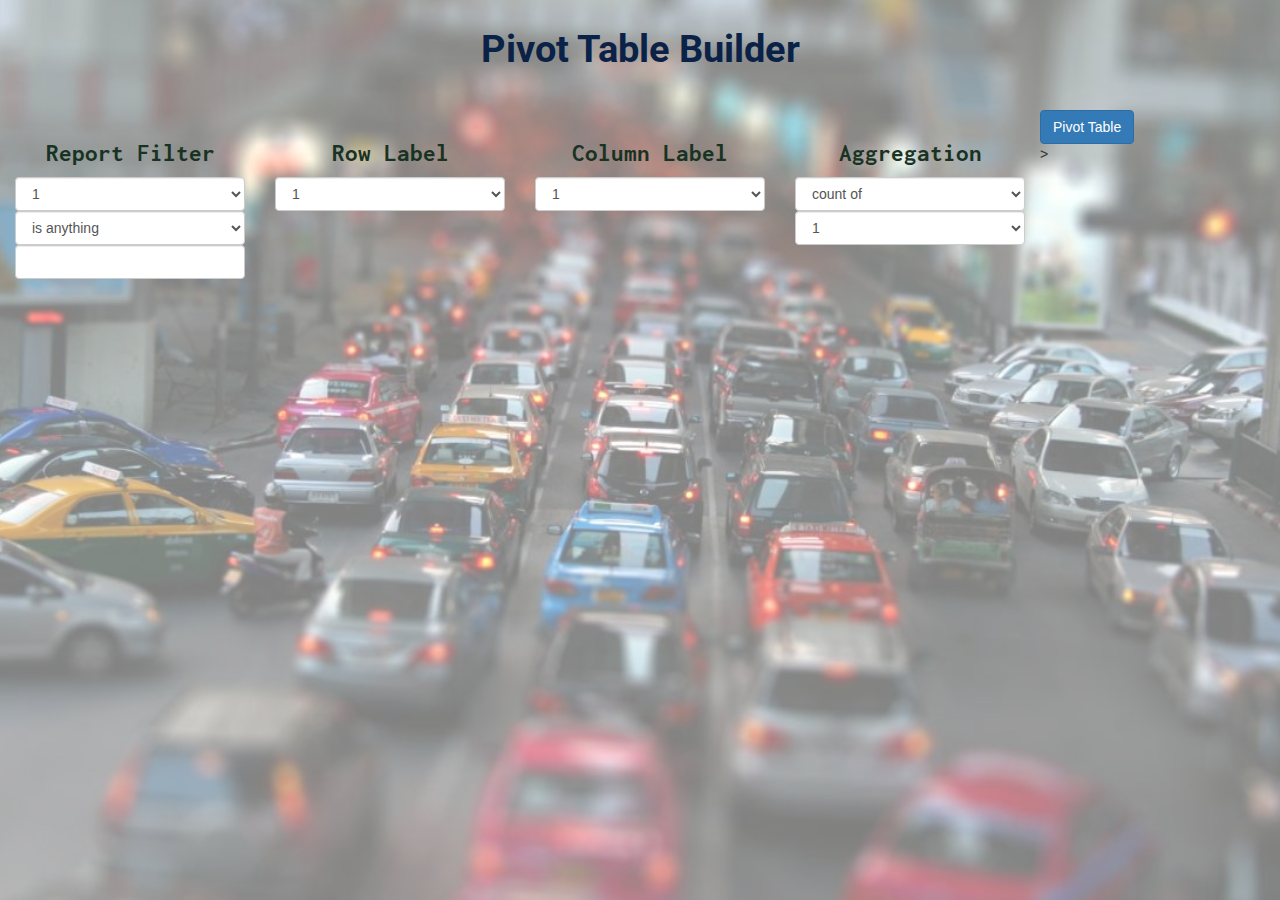
<file: app/pivotbuilder.html>
<!DOCTYPE html>
<html>
<head>
    <title>Pivot Table Builder</title>
    <meta charset="utf-8">
    <link rel="stylesheet" href="https://maxcdn.bootstrapcdn.com/bootstrap/3.3.7/css/bootstrap.min.css">
    <link rel="stylesheet" href="style.css">
</head>

<body id="bg-img2">
    <h2>Pivot Table Builder</h2>
    <div class="form-group col-md-6 selector">
        <label for="sel1">Report Filter</label>
        <select class="form-control">
            <option>1</option>
            <option>2</option>
            <option>3</option>
            <option>4</option>
        </select>
        <select class="form-control">
            <option>is anything</option>
            <option>=</option>
            <option>></option>
            <option>>=</option>
            <option><</option>
            <option><=</option>
            <option>!=</option>
            <option>contains</option>
            <option>doesn't contain</option>
            <option>is Yes</option>
            <option>is No</option>
        </select>
        <input class="form-control">
    </div>
    <div class="form-group col-md-6 selector">
        <label for="sel1">Row Label</label>
        <select class="form-control">
            <option>1</option>
            <option>2</option>
            <option>3</option>
            <option>4</option>
        </select>
    </div>
    <div class="form-group col-md-6 selector">
        <label for="sel1">Column Label</label>
        <select class="form-control">
            <option>1</option>
            <option>2</option>
            <option>3</option>
            <option>4</option>
        </select>
    </div>
    <div class="form-group col-md-6 selector">
        <label for="sel1">Aggregation</label>
        <select class="form-control">
            <option>count of</option>
            <option>sum of</option>
            <option>average of</option>
            <option>maximum of</option>
            <option>minimun of</option>
        </select>
        <select class="form-control">
            <option>1</option>
            <option>2</option>
        </select>
    </div>
    <form>
        <input type="button" class="btn btn-primary" onclick="location.href='/pivotTable';" value="Pivot Table" />
    </form>>
</body>

</html>
</file>
<file: app/style.css>
@import url(http://fonts.googleapis.com/css?family=Inconsolata);
@import url(https://fonts.googleapis.com/css?family=Muli);
@import url(https://fonts.googleapis.com/css?family=Roboto:500,700);


/*******************************

*  General css

* ******************************/

h1, h2, h3 {
    text-align: center;
    font-family: 'Roboto', sans-serif;
    font-weight: 700;
    color: #0a2247;
    line-height: 58px;
}

h1 {
    padding-bottom: 18px;
    font-size: 44px;
}

h2 {
    padding-bottom: 22px;
    font-size: 38px;
}

h3 {
    font-size: 30px;
}

h4 {
    text-align: center;
    font-family: 'Roboto', sans-serif;
    color: #0a2247;
    font-size: 26px;
    line-height: 46px;
}

.fa {
    padding-right: 7px;
}

.row {
    width: 80vw;
    margin: 0px auto;
    text-align: center;
}


/*******************************

*  Index Page

* ******************************/

#bg-img {
    background: url("assets/nabeel-syed-2856.jpg") no-repeat center center fixed;
    -webkit-background-size: cover;
    -moz-background-size: cover;
    -o-background-size: cover;
    background-size: cover;
    background-color: hsla(0,0%,100%,0.3);
    background-blend-mode: overlay;
}

.btn-index {
    display: block;
    margin: 20px auto;
    width: 300px;
    height: 36px;
    text-align: center;
    border-radius: 5px;
    font-family: 'Muli'
}

.container {
    padding-top: 28vh;
}


/*******************************

*  Raw Data Page

* ******************************/

.table-container {
    width: 80vw;
    overflow: scroll;
    margin: 0px auto;
    padding-bottom: 50px;
}

.btn-back {
    margin-top: 10px;
    margin-left: 10px;
}

/* Loader */
.loader {
    position: fixed;
    left: 0px;
    top: 0px;
    width: 100%;
    height: 100%;
    z-index: 9999;
    background: url('assets/preloader.gif') 50% 50% no-repeat rgb(249,249,249);
    opacity: .8;
}

/* Table format */
table {
    font-family: 'Muli', sans-serif;
}

th {
    background-color: #337AB7;
    color: white;
}

.raw-table tr:nth-child(even) {
    background-color: #f2f2f2;
}

.raw-table tr:hover {
    background-color: #e0e0e0;
}


/*******************************

*  Pivot Table Builder Page

* ******************************/

.ptb-container {
    padding-top: 6vh;
}

#bg-img2 {
    background: url("assets/traffic.jpeg") no-repeat center center fixed;
    -webkit-background-size: cover;
    -moz-background-size: cover;
    -o-background-size: cover;
    background-size: cover;
    background-color: hsla(0,0%,100%,0.5);
    background-blend-mode: overlay;
}

label {
    font-family: "Inconsolata", serif;
    font-weight: 700;
    font-size: 25px;
    color: #193323;
    padding-top: 16px;
    width: 100%;
    text-align: center;
}

.selector {
    width: 260px;
    margin: 10px auto;
}

.btn-submit {
    width: 35vw;
    margin-top: 4vh;
}

.errmsg {
    width: 60vw;
}


/*******************************

*  Pivot Table Page

* ******************************/

.ptbstr {
    font-family: 'Muli';
}

.color-scale {
    font-family: 'Muli';
    width: 100%;
}

.cs-cell {
    width: 10vw;
}


/*******************************

*  Observation Page

* ******************************/

.obs-container {
    padding: 0;
}

.obs-text {
    text-align: left;
    font-family: 'Muli';
    padding: 30px;
    margin-bottom: 30px;
    border-style: solid;
    border-width: 1px;
    border-color: #7bb5e9;
    border-radius: 16px;
}

.hypo {
    padding: 24px 0px;
}

.intro {
    font-family: 'Muli';
    text-align: left;
}

.obs_image{
    width: 100%;
}

.intro-img {
    border-radius: 6px;
}

.footer {
    height: 30px;
    font-family: 'Muli';
    text-align: center;
    display: block;
    color: white;
    background-color: #337AB7;
    padding: 0;
}
</file>
